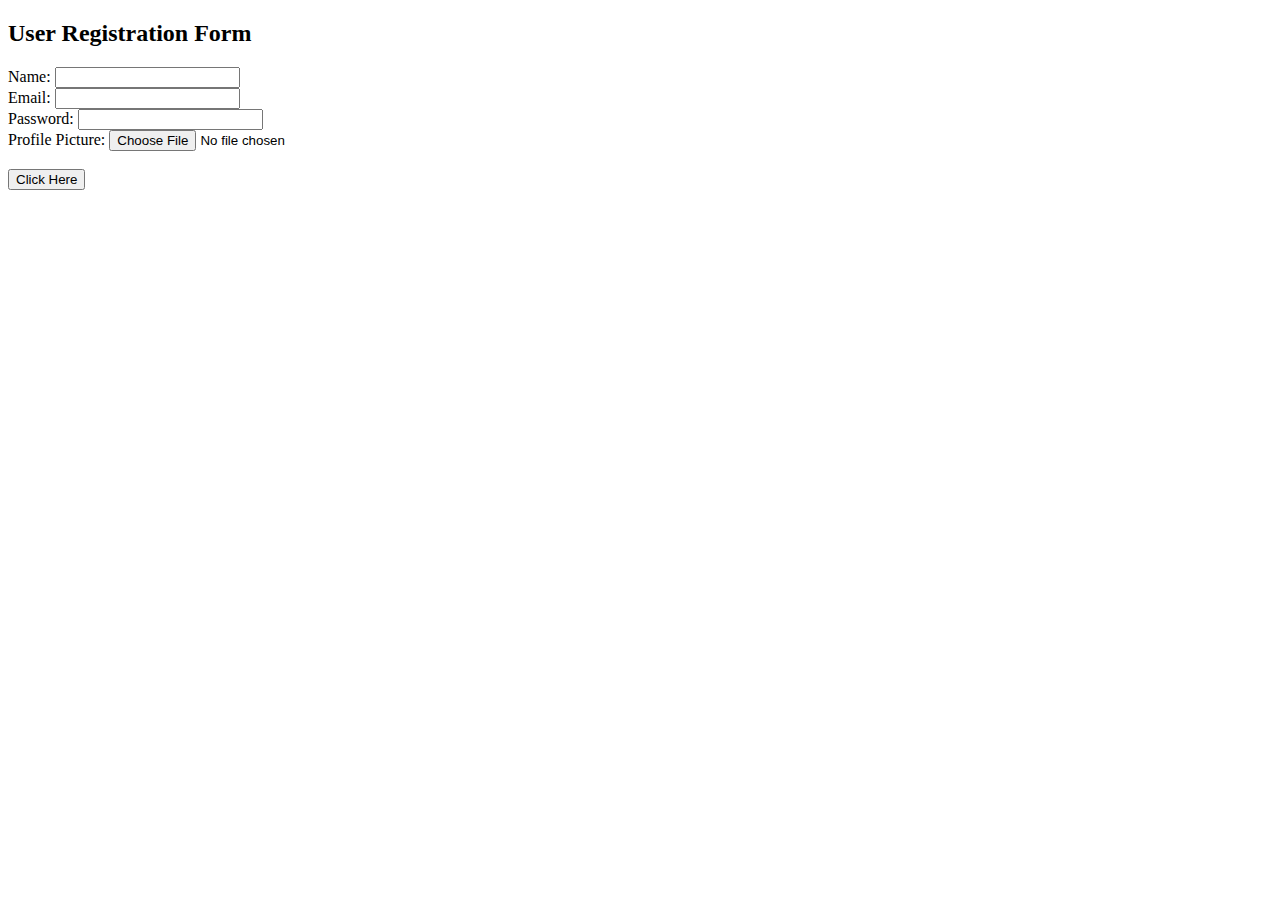
<file: PHP/OSTAD-PHP/Module-6/assignment-module-6/index.html>
<!DOCTYPE html>
<html lang="en">
<head>
    <meta charset="UTF-8">
    <meta http-equiv="X-UA-Compatible" content="IE=edge">
    <meta name="viewport" content="width=device-width, initial-scale=1.0">
    <title>User Registration Form</title>
</head>
<body>

    <h2>User Registration Form</h2>
    <form action="process.php" method="post" enctype="multipart/form-data">
        <label for="name">Name:</label>
        <input type="text" name="name" id="name" required><br>
        <label for ="email">Email:</label>
        <input type="email" name="email" id="email" required><br>
        <label for="password">Password:</label>
        <input type="password" name="password" id="password" required><br>
        <label for="profile_pic">Profile Picture:</label>
        <input type="file" name="profile_pic" id="profile_pic" required><br><br>
        <input type="submit" value="Click Here">
    </form>
    
</body>
</html>
</file>
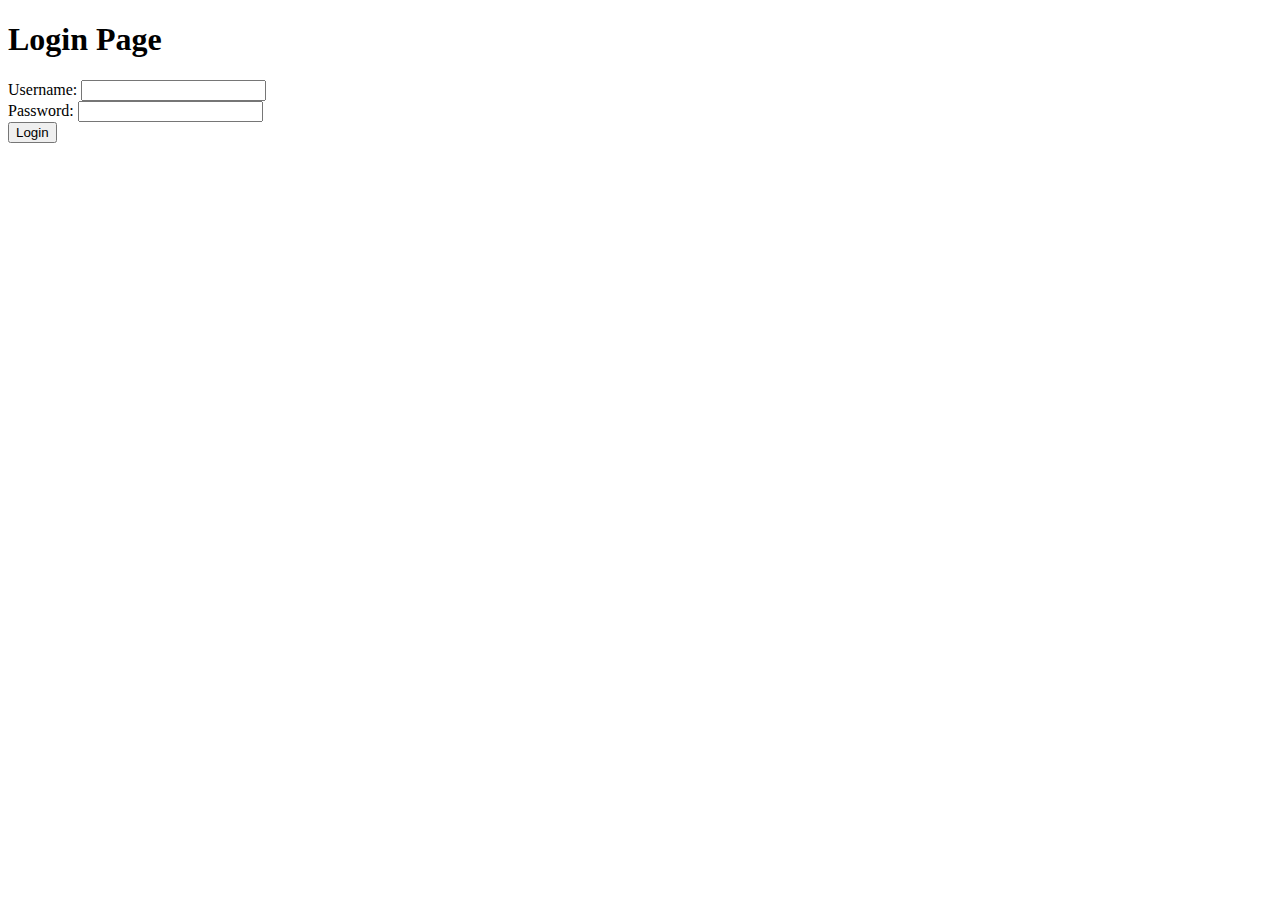
<file: PHP/php_beginners-master/php_beginners-master/projects/auth_project/index.html>
<!DOCTYPE html>
<html lang="en">
<head>
    <meta charset="UTF-8">
    <meta http-equiv="X-UA-Compatible" content="IE=edge">
    <meta name="viewport" content="width=device-width, initial-scale=1.0">
    <title>Login Page</title>
</head>
<body>
    <h1>Login Page</h1>
    <form action="login.php" method="post">
        <label for="username">Username:</label>
        <input type="text" id="username" name="username">
        <br>
        <label for="password">Password:</label>
        <input type="password" id="password" name="password">
        <br>
        <input type="submit" value="Login">
    </form>
</body>
</html>
</file>
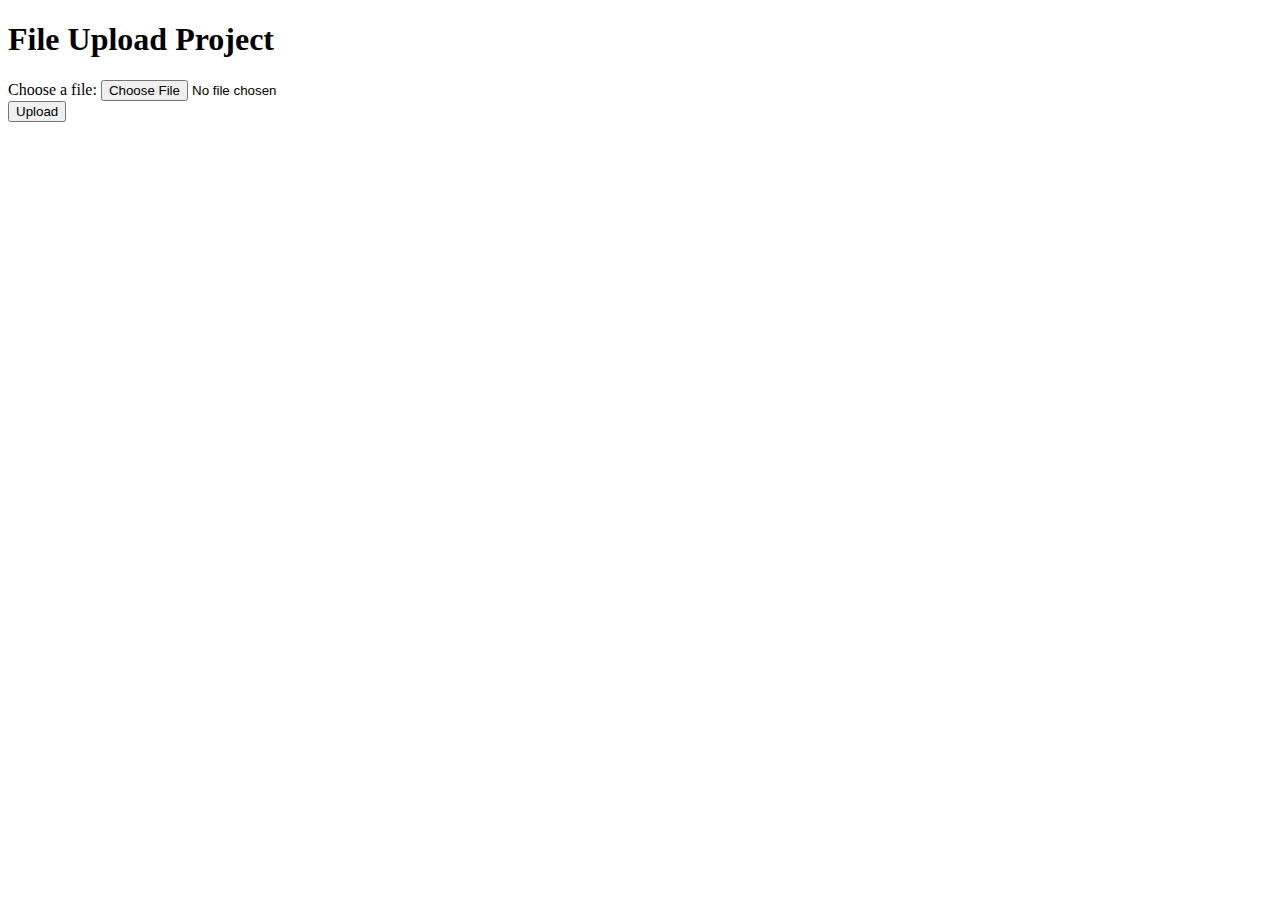
<file: PHP/php_beginners-master/php_beginners-master/projects/file_submit_project/index.html>
<!DOCTYPE html>
<html lang="en">
<head>
    <meta charset="UTF-8">
    <meta http-equiv="X-UA-Compatible" content="IE=edge">
    <meta name="viewport" content="width=device-width, initial-scale=1.0">
<title>File Upload Project</title>
</head>
<body>
    <h1>File Upload Project</h1>
    <form action="upload.php" method="post" enctype="multipart/form-data">
        <label for="file">Choose a file:</label>
        <input type="file" id="file" name="file">
        <br>
        <input type="submit" value="Upload">
    </form>
</body>
</html>
</file>
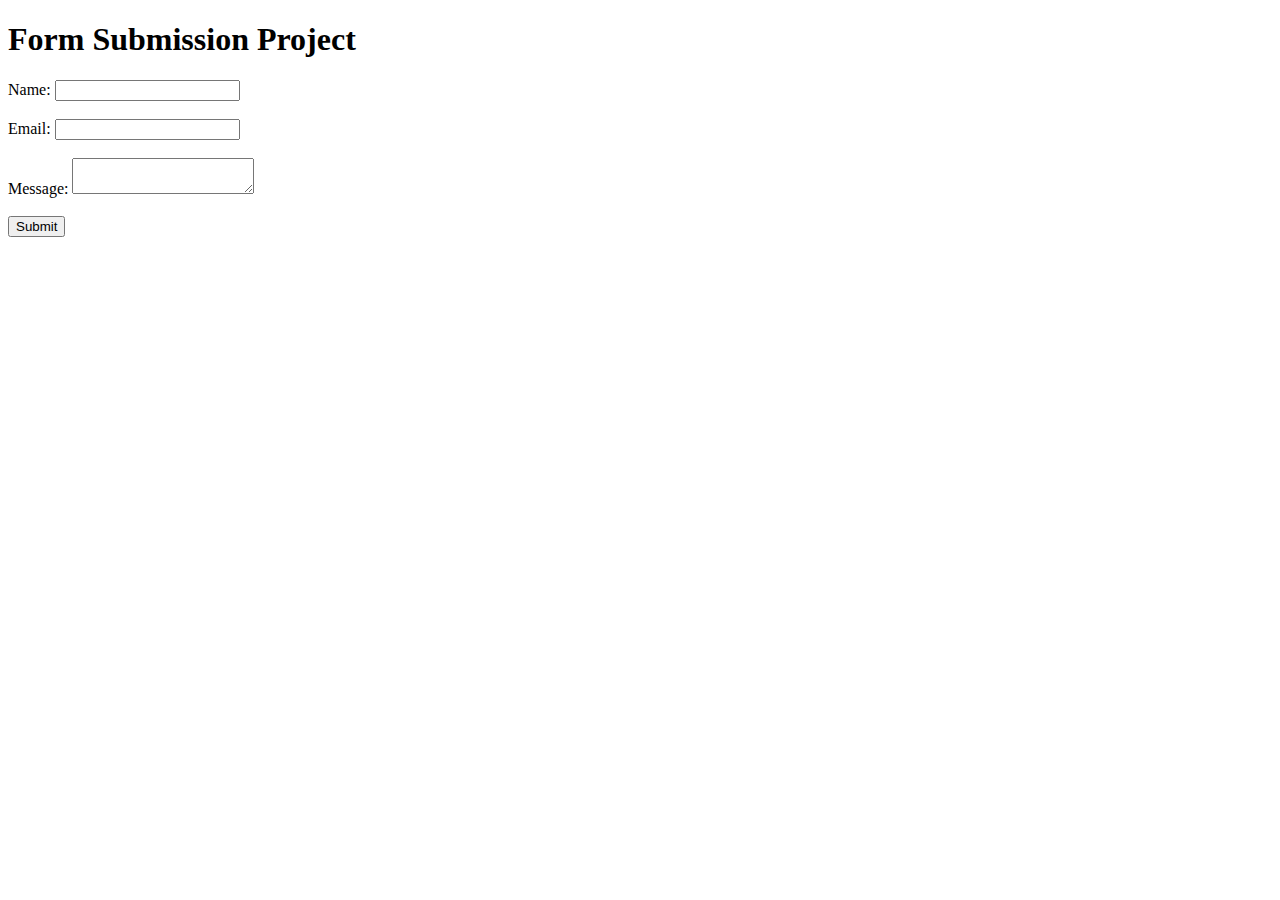
<file: PHP/php_beginners-master/php_beginners-master/projects/form_submit_project/index.html>
<!DOCTYPE html>
<html lang="en">
<head>
    <meta charset="UTF-8">
    <meta http-equiv="X-UA-Compatible" content="IE=edge">
    <meta name="viewport" content="width=device-width, initial-scale=1.0">
    <title>Form Submission Project</title>
</head>
<body>
    <h1>Form Submission Project</h1>
    <form action="submit.php" method="post">
        <label for="name">Name:</label>
        <input type="text" id="name" name="name"><br><br>
        <label for="email">Email:</label>
        <input type="email" id="email" name="email"><br><br>
        <label for="message">Message:</label>
        <textarea id="message" name="message" ></textarea><br><br>
        <input type="submit" value="Submit">
    </form>
</body>
</html>
</file>
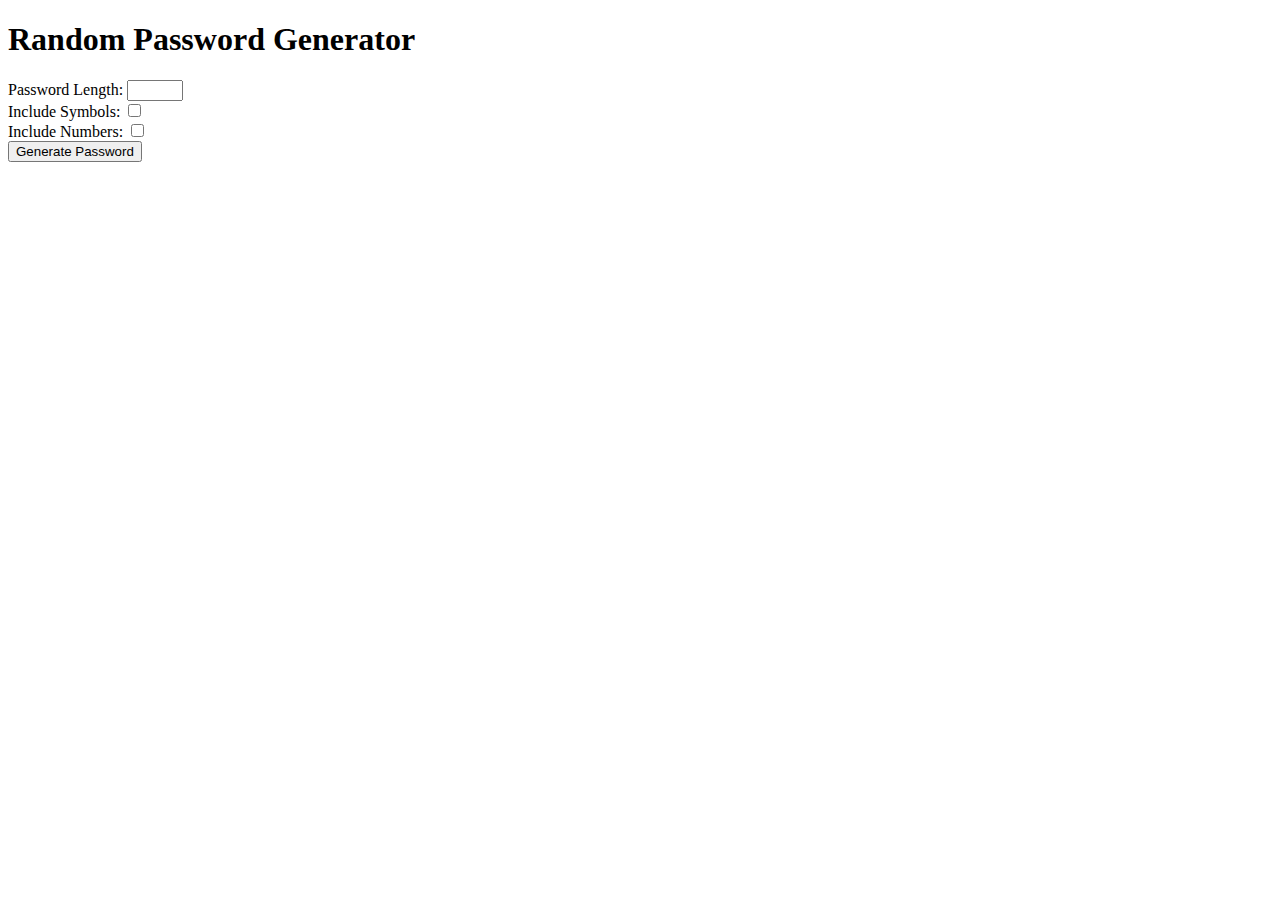
<file: PHP/php_beginners-master/php_beginners-master/projects/random_password_generator_project/index.html>
<!DOCTYPE html>
<html lang="en">
<head>
    <meta charset="UTF-8">
    <meta http-equiv="X-UA-Compatible" content="IE=edge">
    <meta name="viewport" content="width=device-width, initial-scale=1.0">
    <title>Random Password Generator</title>
</head>
<body>
    <h1>Random Password Generator</h1>
    <form action="password_generator.php" method="post">
        <label for="length">Password Length:</label>
        <input type="number" id="length" name="length" min="8" max="32" required>
        <br>
        <label for="symbols">Include Symbols:</label>
        <input type="checkbox" id="symbols" name="symbols" value="1">
        <br>
        <label for="numbers">Include Numbers:</label>
        <input type="checkbox" id="numbers" name="numbers" value="1">
        <br>
        <button type="submit">Generate Password</button>
    </form>
</body>
</html>
</file>
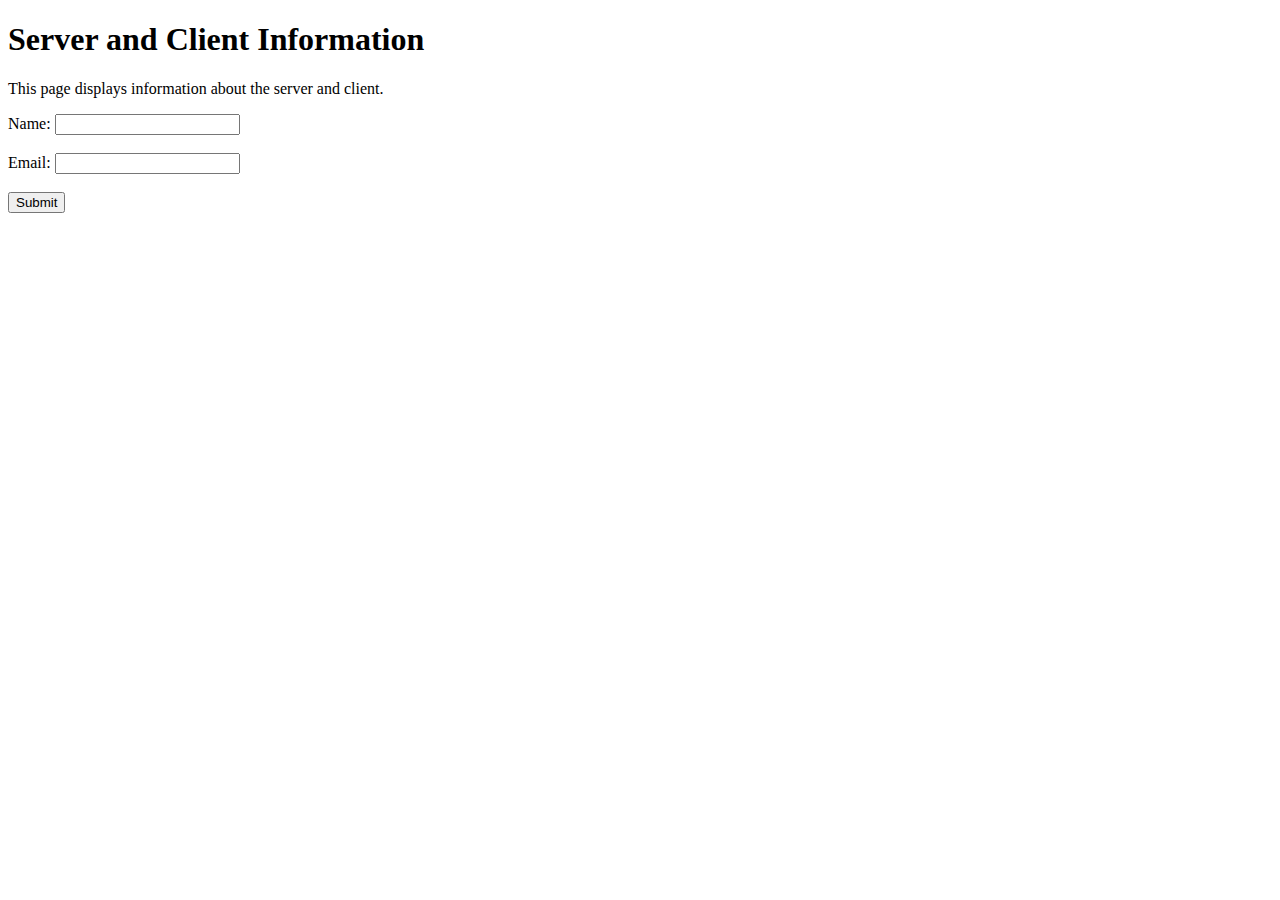
<file: PHP/php_beginners-master/php_beginners-master/projects/server_client_info/index.html>
<!DOCTYPE html>
<html lang="en">
<head>
    <meta charset="UTF-8">
    <meta http-equiv="X-UA-Compatible" content="IE=edge">
    <meta name="viewport" content="width=device-width, initial-scale=1.0">
    <title>Server and Client Information</title>
</head>
<body>
    <h1>Server and Client Information</h1>
    <p>This page displays information about the server and client.</p>
    <form action="info.php" method="post">
        <label for="name">Name:</label>
        <input type="text" id="name" name="name"><br><br>
        <label for="email">Email:</label>
        <input type="email" id="email" name="email"><br><br>
        <input type="submit" value="Submit">
    </form>
</body>
</html>
</file>
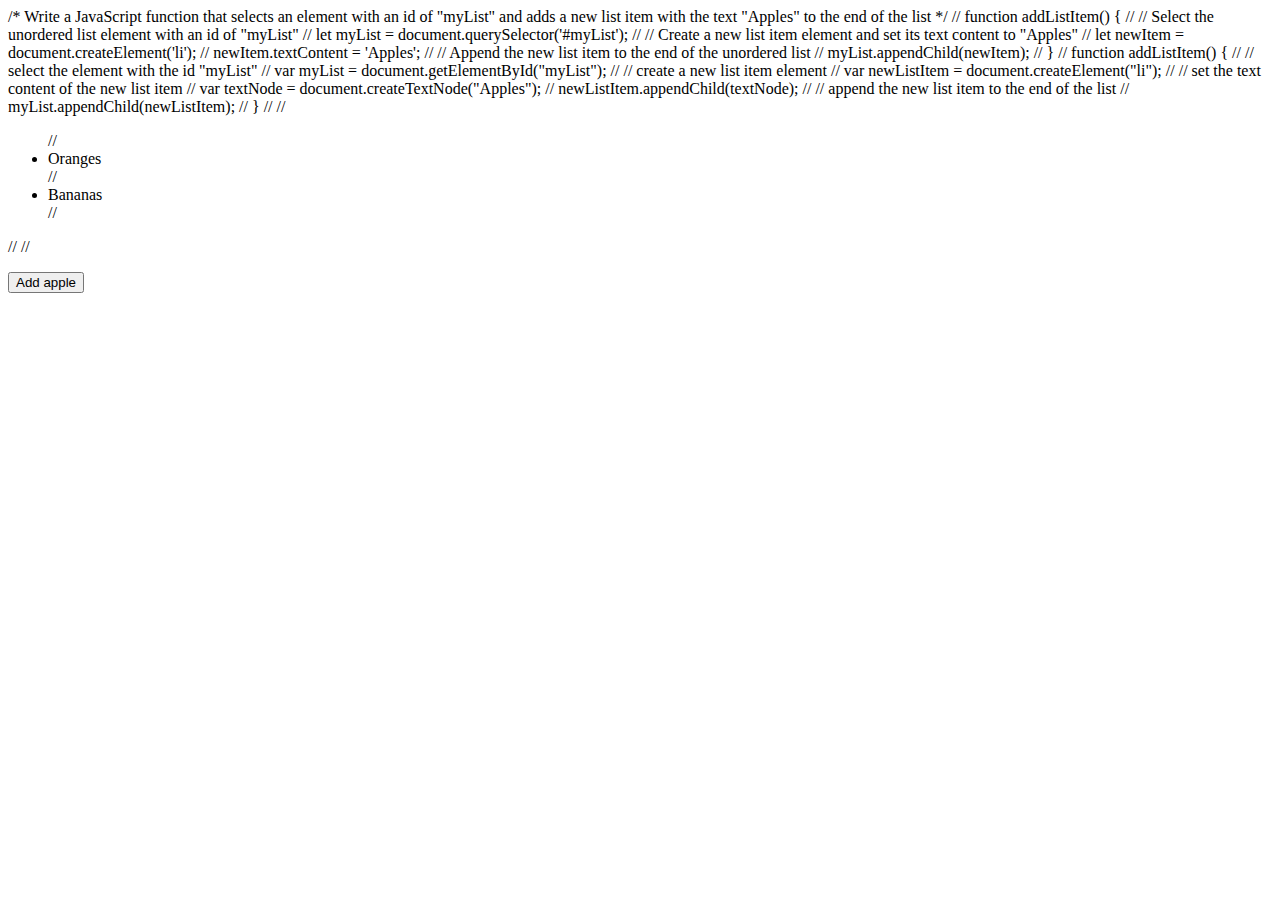
<file: PHP/OSTAD-PHP/Module-12/live_test.html>
/* Write a JavaScript function that selects an element with an id of "myList" and adds a new list item with the text "Apples" to the end of the list */


// function addListItem() {
//     // Select the unordered list element with an id of "myList"
//     let myList = document.querySelector('#myList');
    
//     // Create a new list item element and set its text content to "Apples"
//     let newItem = document.createElement('li');
//     newItem.textContent = 'Apples';
    
//     // Append the new list item to the end of the unordered list
//     myList.appendChild(newItem);
//   }


//   function addListItem() {
//     // select the element with the id "myList"
//     var myList = document.getElementById("myList");
  
//     // create a new list item element
//     var newListItem = document.createElement("li");
  
//     // set the text content of the new list item
//     var textNode = document.createTextNode("Apples");
//     newListItem.appendChild(textNode);
  
//     // append the new list item to the end of the list
//     myList.appendChild(newListItem);
//   }
  


//   <body>
//   <ul id="myList">
//     <li>Oranges</li>
//     <li>Bananas</li>
//   </ul>
  
//   <script>
//     addListItem();
//   </script>
// </body>




<!DOCTYPE html>
<html lang="en">

<head>
    <meta charset="UTF-8">
    <meta name="viewport" content="width=device-width, initial-scale=1.0">
    <title>Add item</title>
</head>

<body>
    <ul id="myList"></ul>
    <button onclick="addListItem()">Add apple</button>
    <script>
        function addListItem() {
            let myList = document.querySelector('#myList');

            // Create a new list item element and set its text content to "Apples"
            let newItem = document.createElement('li');
            newItem.textContent = 'Apples';

            // Append the new list item to the end of the unordered list
            myList.appendChild(newItem);
        }
    </script>
</body>

</html>
</file>
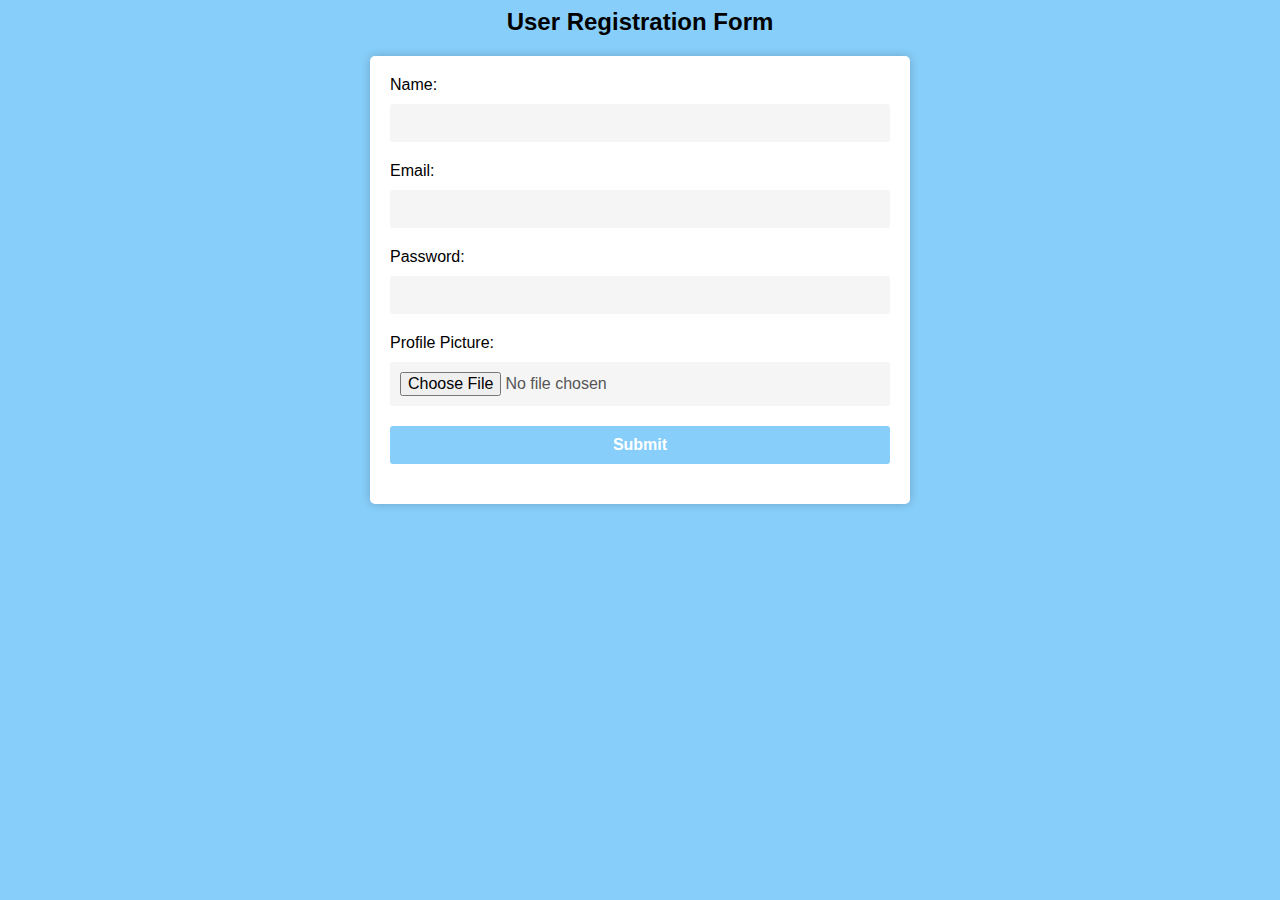
<file: PHP/OSTAD-PHP/Module-6/assaignment/registration_from.html>
<html>
<head>
	<title>User Registration Form</title>
	<style>
		body {
			background-color: lightskyblue;
			font-family: Arial, sans-serif;
			font-size: 16px;
		}

		h2 {
			text-align: center;
		}

		form {
			width: 500px;
			margin: 0 auto;
			padding: 20px;
			background-color: white;
			box-shadow: 0 0 10px rgba(0, 0, 0, 0.2);
			border-radius: 5px;
		}

		label {
			display: block;
			margin-bottom: 10px;
		}

		input[type="text"],
		input[type="email"],
		input[type="password"],
		input[type="file"],
		input[type="submit"] {
			width: 100%;
			padding: 10px;
			border: none;
			border-radius: 3px;
			box-sizing: border-box;
			margin-bottom: 20px;
			font-size: 16px;
			color: #555;
			background-color: #f5f5f5;
		}

		input[type="submit"] {
			background-color: lightskyblue;
			color: white;
			font-weight: bold;
			cursor: pointer;
		}

		input[type="text"]:focus,
		input[type="email"]:focus,
		input[type="password"]:focus {
			border: 2px solid lightskyblue;
			outline: none;
		}

		table {
			width: 100%;
			border-collapse: collapse;
		}

		th, td {
			padding: 10px;
			text-align: left;
			border-bottom: 1px solid #ddd;
		}

		th {
			background-color: lightskyblue;
			color: white;
		}

		img {
			max-width: 100%;
			height: auto;
		}
	</style>
</head>
<body>
	<h2>User Registration Form</h2>
	<form action="process.php" method="POST" enctype="multipart/form-data">
		<label for="name">Name:</label>
		<input type="text" id="name" name="name" required>

		<label for="email">Email:</label>
		<input type="email" id="email" name="email" required>

		<label for="password">Password:</label>
		<input type="password" id="password" name="password" required>

		<label for="profile_picture">Profile Picture:</label>
		<input type="file" id="profile_picture" name="profile_picture" accept="image/*" required>

		<input type="submit" name="submit" value="Submit">
	</form>
</body>
</html>
</file>
